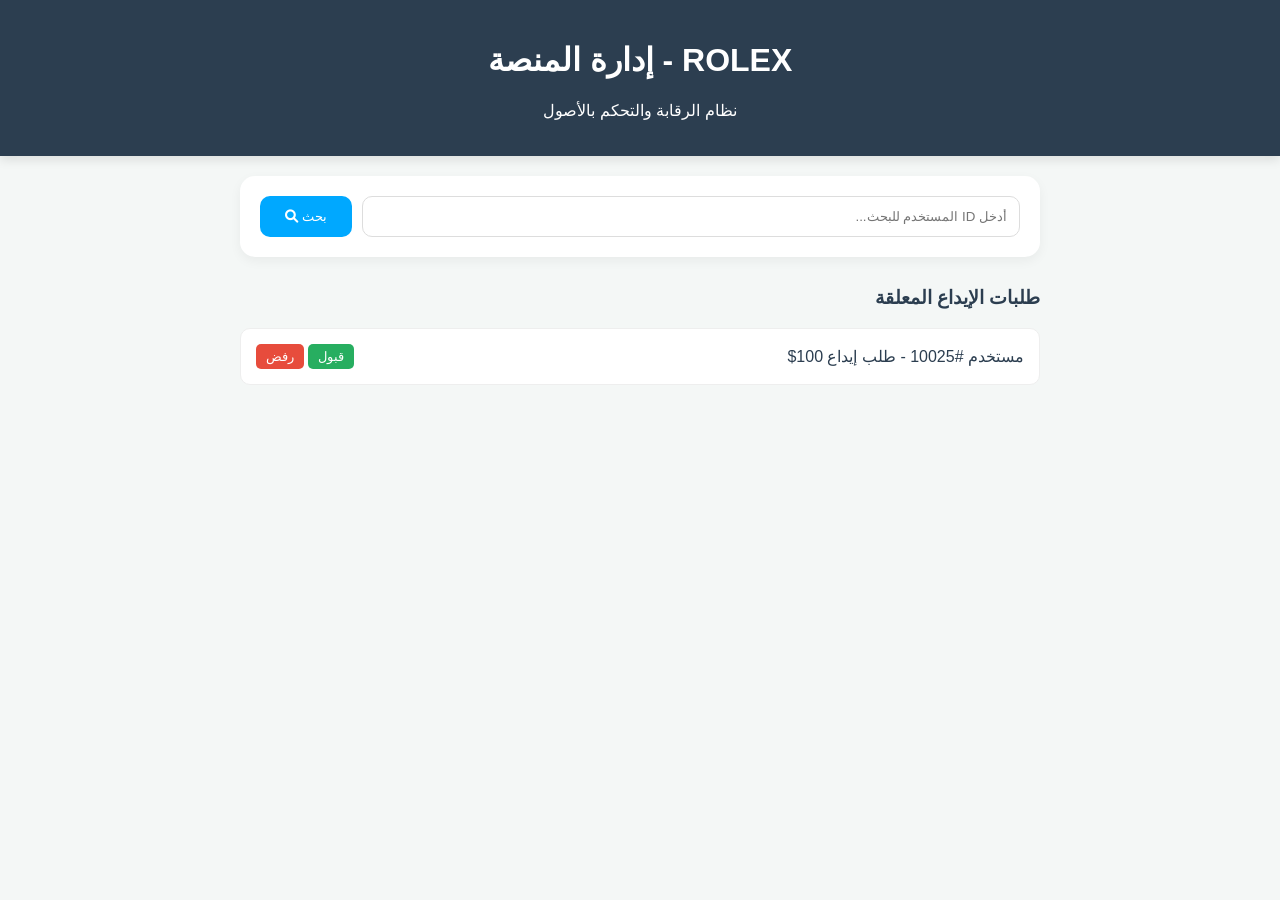
<file: admin.html>
<!DOCTYPE html>
<html lang="ar" dir="rtl">
<head>
    <meta charset="UTF-8">
    <meta name="viewport" content="width=device-width, initial-scale=1.0">
    <title>ROLEX - لوحة التحكم السرية</title>
    <link rel="stylesheet" href="https://cdnjs.cloudflare.com/ajax/libs/font-awesome/6.0.0/css/all.min.css">
    <style>
        :root {
            --admin-dark: #2c3e50;
            --sky-blue: #00a8ff;
            --light-grey: #f4f7f6;
            --white: #ffffff;
            --danger-red: #e74c3c;
        }

        body {
            font-family: 'Segoe UI', Tahoma, Geneva, Verdana, sans-serif;
            background-color: var(--light-grey);
            margin: 0;
            color: var(--admin-dark);
        }

        .admin-header {
            background: var(--admin-dark);
            color: white;
            padding: 20px;
            text-align: center;
            box-shadow: 0 4px 10px rgba(0,0,0,0.1);
        }

        .container { padding: 20px; max-width: 800px; margin: 0 auto; }

        /* قسم البحث */
        .search-box {
            background: var(--white);
            padding: 20px;
            border-radius: 15px;
            display: flex;
            gap: 10px;
            box-shadow: 0 4px 12px rgba(0,0,0,0.05);
            margin-bottom: 25px;
        }

        .search-box input {
            flex: 1;
            padding: 12px;
            border: 1px solid #ddd;
            border-radius: 10px;
            outline: none;
        }

        .btn-search {
            background: var(--sky-blue);
            color: white;
            border: none;
            padding: 0 25px;
            border-radius: 10px;
            cursor: pointer;
        }

        /* كرت بيانات المستخدم */
        .user-details-card {
            background: var(--white);
            border-radius: 15px;
            padding: 25px;
            display: none; /* يظهر فقط عند البحث */
            border-left: 5px solid var(--sky-blue);
            box-shadow: 0 4px 12px rgba(0,0,0,0.05);
        }

        .info-row {
            display: flex;
            justify-content: space-between;
            padding: 12px 0;
            border-bottom: 1px solid #eee;
        }

        .info-row span:first-child { font-weight: bold; color: #7f8c8d; }
        .info-row span:last-child { color: var(--admin-dark); }

        /* تعديل الأصول */
        .action-box {
            margin-top: 20px;
            background: #f9f9f9;
            padding: 15px;
            border-radius: 10px;
            text-align: center;
        }

        .btn-update {
            background: #27ae60;
            color: white;
            border: none;
            padding: 10px 20px;
            border-radius: 8px;
            cursor: pointer;
            margin-top: 10px;
        }

        /* إدارة الطلبات */
        .requests-section { margin-top: 30px; }
        .request-item {
            background: var(--white);
            padding: 15px;
            border-radius: 10px;
            margin-bottom: 10px;
            display: flex;
            justify-content: space-between;
            align-items: center;
            border: 1px solid #eee;
        }
    </style>
</head>
<body>

    <div class="admin-header">
        <h1>ROLEX - إدارة المنصة</h1>
        <p>نظام الرقابة والتحكم بالأصول</p>
    </div>

    <div class="container">
        <div class="search-box">
            <input type="text" id="search-id" placeholder="أدخل ID المستخدم للبحث...">
            <button class="btn-search" onclick="adminSearch()">بحث <i class="fas fa-search"></i></button>
        </div>

        <div id="user-result" class="user-details-card">
            <h3>بيانات العميل</h3>
            <div class="info-row"><span>البريد الإلكتروني:</span> <span id="res-email">user@example.com</span></div>
            <div class="info-row"><span>كلمة المرور:</span> <span id="res-pass" style="color: var(--danger-red); font-weight: bold;">123456</span></div>
            <div class="info-row"><span>عنوان الـ IP:</span> <span id="res-ip">192.168.1.1</span></div>
            <div class="info-row"><span>إجمالي الأصول:</span> <span id="res-balance">500.00</span></div>
            
            <div class="action-box">
                <h4>تعديل رصيد الأصول يدوياً</h4>
                <input type="number" id="new-balance" placeholder="أدخل القيمة الجديدة" style="width: 150px; padding: 8px;">
                <br>
                <button class="btn-update" onclick="updateAssets()">تحديث الأصول</button>
            </div>
        </div>

        <div class="requests-section">
            <h3>طلبات الإيداع المعلقة</h3>
            <div class="request-item">
                <span>مستخدم #10025 - طلب إيداع 100$</span>
                <div>
                    <button style="background: #27ae60; color:white; border:none; padding:5px 10px; border-radius:5px;">قبول</button>
                    <button style="background: #e74c3c; color:white; border:none; padding:5px 10px; border-radius:5px;">رفض</button>
                </div>
            </div>
        </div>
    </div>

    <script>
        // دالة محاكاة البحث (سيتم ربطها بـ Supabase لاحقاً)
        function adminSearch() {
            const id = document.getElementById('search-id').value;
            if(!id) return alert("أدخل ID");
            
            // إظهار الكرت وتعبئة البيانات (مثال تجريبي)
            document.getElementById('user-result').style.display = 'block';
            document.getElementById('res-email').innerText = "test_user@rolex.com";
            document.getElementById('res-pass').innerText = "Admin_Access_Pass";
            document.getElementById('res-ip').innerText = "185.142.11.45";
            document.getElementById('res-balance').innerText = "1250.75 أصول";
        }

        function updateAssets() {
            const newVal = document.getElementById('new-balance').value;
            if(newVal) {
                alert("تم تحديث أصول المستخدم إلى: " + newVal);
                document.getElementById('res-balance').innerText = newVal + " أصول";
            }
        }
    </script>
</body>
</html>
</file>
